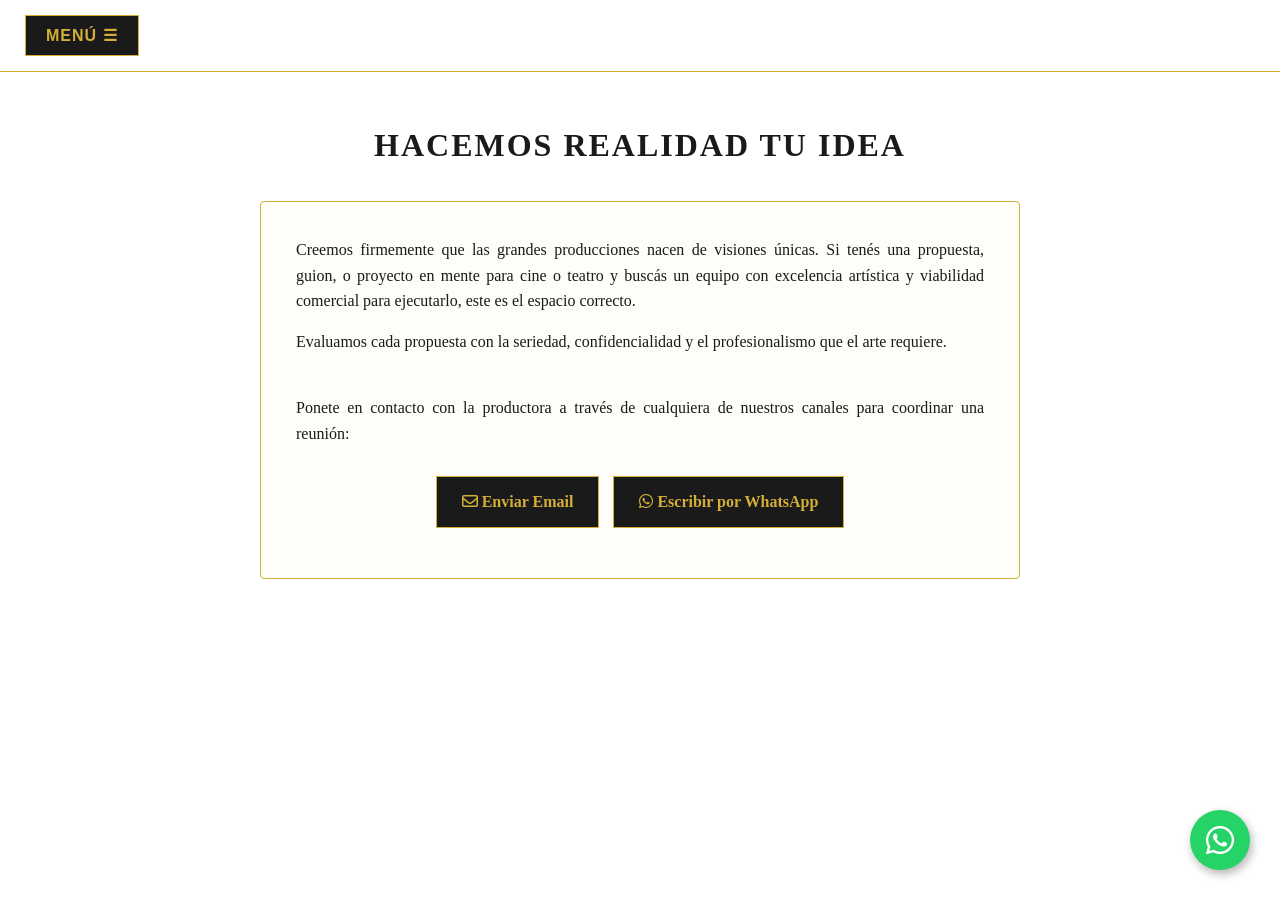
<file: hacemos-realidad-tu-idea.html>
<!DOCTYPE html>
<html lang="es">
<head>
    <meta charset="UTF-8">
    <meta name="viewport" content="width=device-width, initial-scale=1.0">
    <title>Hacemos realidad tu idea - Aurora</title>
    <link rel="stylesheet" href="https://cdnjs.cloudflare.com/ajax/libs/font-awesome/6.5.1/css/all.min.css">
    <link rel="stylesheet" href="style.css">
</head>
<body>

    <header class="header-nav">
        <div class="dropdown">
            <button class="dropdown-btn">Menú ☰</button>
            <div class="dropdown-content">
                <a href="index.html">Inicio</a>
                <a href="proyectos.html">Proyectos</a>
                <a href="sobre-nosotros.html">Sobre Nosotros</a>
                <a href="trabaja-con-nosotros.html">¿Querés trabajar con nosotros?</a>
                <a href="hacemos-realidad-tu-idea.html">Hacemos realidad tu idea</a>
            </div>
        </div>
    </header>

    <main class="container">
        <section class="content-text">
            <h1>Hacemos realidad tu idea</h1>
            <div class="card-message">
                <p>Creemos firmemente que las grandes producciones nacen de visiones únicas. Si tenés una propuesta, guion, o proyecto en mente para cine o teatro y buscás un equipo con excelencia artística y viabilidad comercial para ejecutarlo, este es el espacio correcto.</p>
                <p>Evaluamos cada propuesta con la seriedad, confidencialidad y el profesionalismo que el arte requiere.</p>
                <br>
                <p>Ponete en contacto con la productora a través de cualquiera de nuestros canales para coordinar una reunión:</p>
                
                <a href="mailto:auroracineyteatro@gmail.com" class="btn-contacto"><i class="fa-regular fa-envelope"></i> Enviar Email</a>
                <a href="https://wa.me/5493513555680" class="btn-contacto" target="_blank"><i class="fa-brands fa-whatsapp"></i> Escribir por WhatsApp</a>
            </div>
        </section>
    </main>

    <a href="https://wa.me/5493513555680" class="whatsapp-float" target="_blank">
        <i class="fa-brands fa-whatsapp"></i>
    </a>
</body>
</html>
</file>
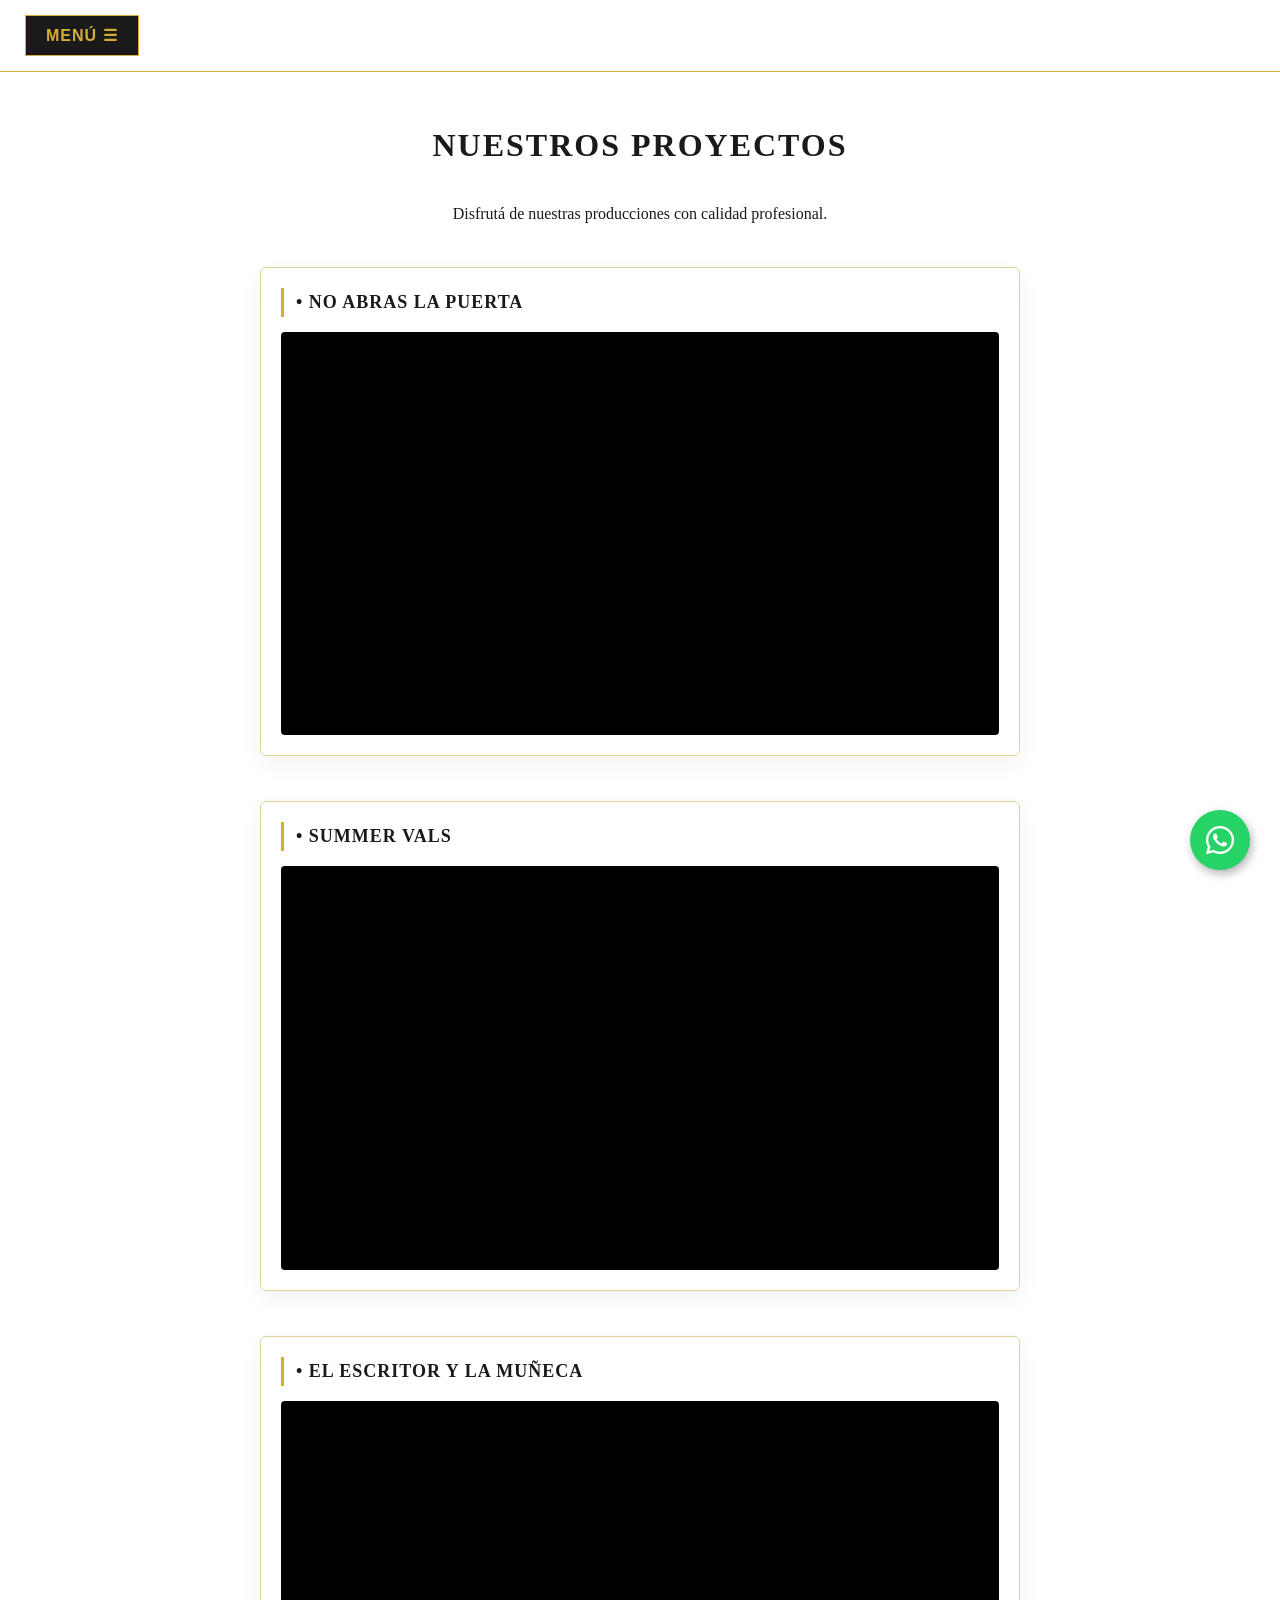
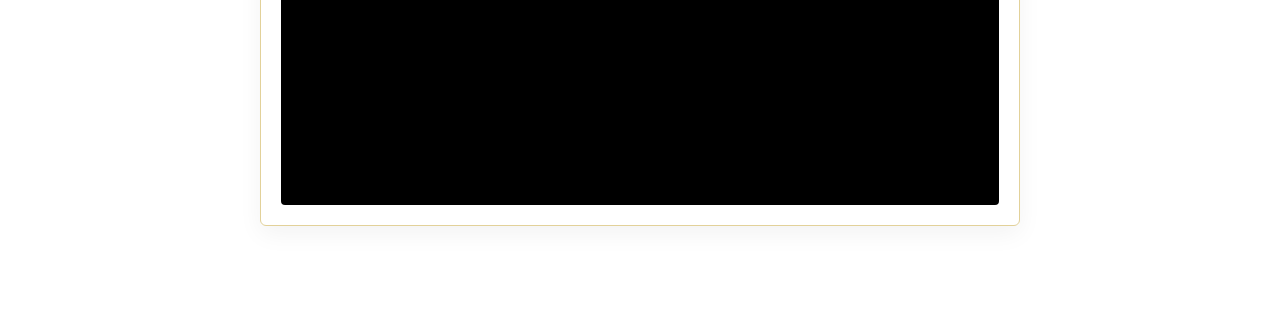
<file: proyectos.html>
<!DOCTYPE html>
<html lang="es">
<head>
    <meta charset="UTF-8">
    <meta name="viewport" content="width=device-width, initial-scale=1.0">
    <title>Proyectos - Aurora Producciones</title>
    <link rel="stylesheet" href="https://cdnjs.cloudflare.com/ajax/libs/font-awesome/6.5.1/css/all.min.css">
    <link rel="stylesheet" href="style.css">
</head>
<body>

    <header class="header-nav">
        <div class="dropdown">
            <button class="dropdown-btn">Menú ☰</button>
            <div class="dropdown-content">
                <a href="index.html">Inicio</a>
                <a href="proyectos.html">Proyectos</a>
                <a href="sobre-nosotros.html">Sobre Nosotros</a>
                <a href="trabaja-con-nosotros.html">¿Querés trabajar con nosotros?</a>
                <a href="hacemos-realidad-tu-idea.html">Hacemos realidad tu idea</a>
            </div>
        </div>
    </header>

    <main class="container">
        <section class="content-text">
            <h1>Nuestros Proyectos</h1>
            <p style="text-align: center; margin-bottom: 40px;">Disfrutá de nuestras producciones con calidad profesional.</p>
            
            <div class="video-item">
                <h3>• No abras la puerta</h3>
                <div class="video-wrapper">
                    <iframe src="https://vimeo.com/showcase/12329062/embed" allow="autoplay; fullscreen; picture-in-picture" title="No abras la puerta" allowfullscreen></iframe>
                </div>
            </div>

            <div class="video-item">
                <h3>• Summer Vals</h3>
                <div class="video-wrapper">
                    <iframe src="https://player.vimeo.com/video/1210279990?badge=0&amp;autopause=0&amp;player_id=0&amp;app_id=58479" allow="autoplay; fullscreen; picture-in-picture" title="Summer Vals" allowfullscreen></iframe>
                </div>
            </div>

            <div class="video-item">
                <h3>• El escritor y la muñeca</h3>
                <div class="video-wrapper">
                    <iframe src="https://player.vimeo.com/video/1210282654?badge=0&amp;autopause=0&amp;player_id=0&amp;app_id=58479" allow="autoplay; fullscreen; picture-in-picture" title="El escritor y la muñeca" allowfullscreen></iframe>
                </div>
            </div>

        </section>
    </main>

    <a href="https://wa.me/5493513555680" class="whatsapp-float" target="_blank">
        <i class="fa-brands fa-whatsapp"></i>
    </a>

</body>
</html>
</file>
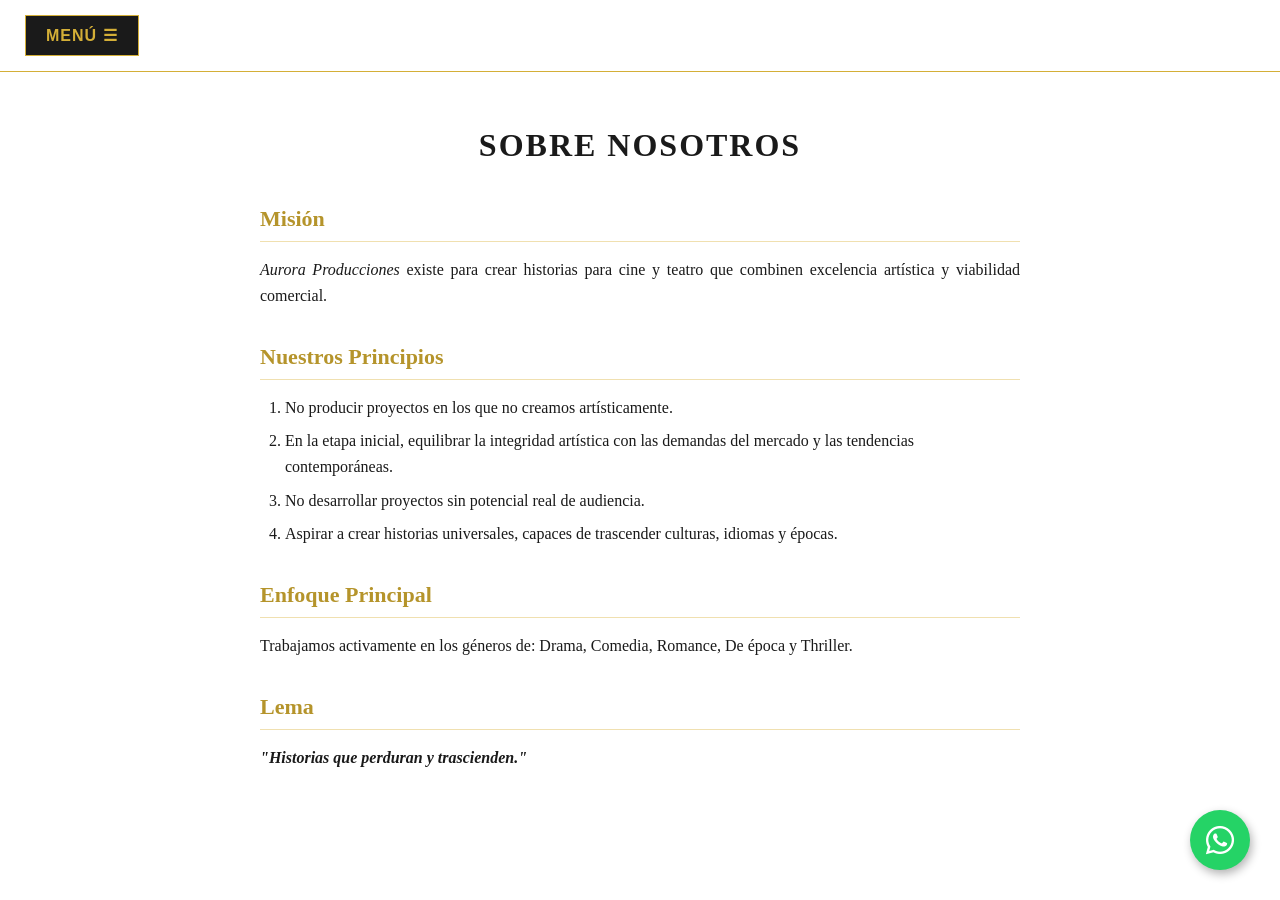
<file: sobre-nosotros.html>
<!DOCTYPE html>
<html lang="es">
<head>
    <meta charset="UTF-8">
    <meta name="viewport" content="width=device-width, initial-scale=1.0">
    <title>Sobre Nosotros - Aurora</title>
    <link rel="stylesheet" href="https://cdnjs.cloudflare.com/ajax/libs/font-awesome/6.5.1/css/all.min.css">
    <link rel="stylesheet" href="style.css">
</head>
<body>

    <header class="header-nav">
        <div class="dropdown">
            <button class="dropdown-btn">Menú ☰</button>
            <div class="dropdown-content">
                <a href="index.html">Inicio</a>
                <a href="proyectos.html">Proyectos</a>
                <a href="sobre-nosotros.html">Sobre Nosotros</a>
                <a href="trabaja-con-nosotros.html">¿Querés trabajar con nosotros?</a>
                <a href="hacemos-realidad-tu-idea.html">Hacemos realidad tu idea</a>
            </div>
        </div>
    </header>

    <main class="container">
        <article class="content-text">
            <h1>Sobre Nosotros</h1>
            
            <h2>Misión</h2>
            <p><em>Aurora Producciones</em> existe para crear historias para cine y teatro que combinen excelencia artística y viabilidad comercial.</p>

            <h2>Nuestros Principios</h2>
            <ol>
                <li>No producir proyectos en los que no creamos artísticamente.</li>
                <li>En la etapa inicial, equilibrar la integridad artística con las demandas del mercado y las tendencias contemporáneas.</li>
                <li>No desarrollar proyectos sin potencial real de audiencia.</li>
                <li>Aspirar a crear historias universales, capaces de trascender culturas, idiomas y épocas.</li>
            </ol>

            <h2>Enfoque Principal</h2>
            <p>Trabajamos activamente en los géneros de: Drama, Comedia, Romance, De época y Thriller.</p>

            <h2>Lema</h2>
            <p><strong><em>"Historias que perduran y trascienden."</em></strong></p>
        </article>
    </main>

    <a href="https://wa.me/5493513555680" class="whatsapp-float" target="_blank">
        <i class="fa-brands fa-whatsapp"></i>
    </a>
</body>
</html>
</file>
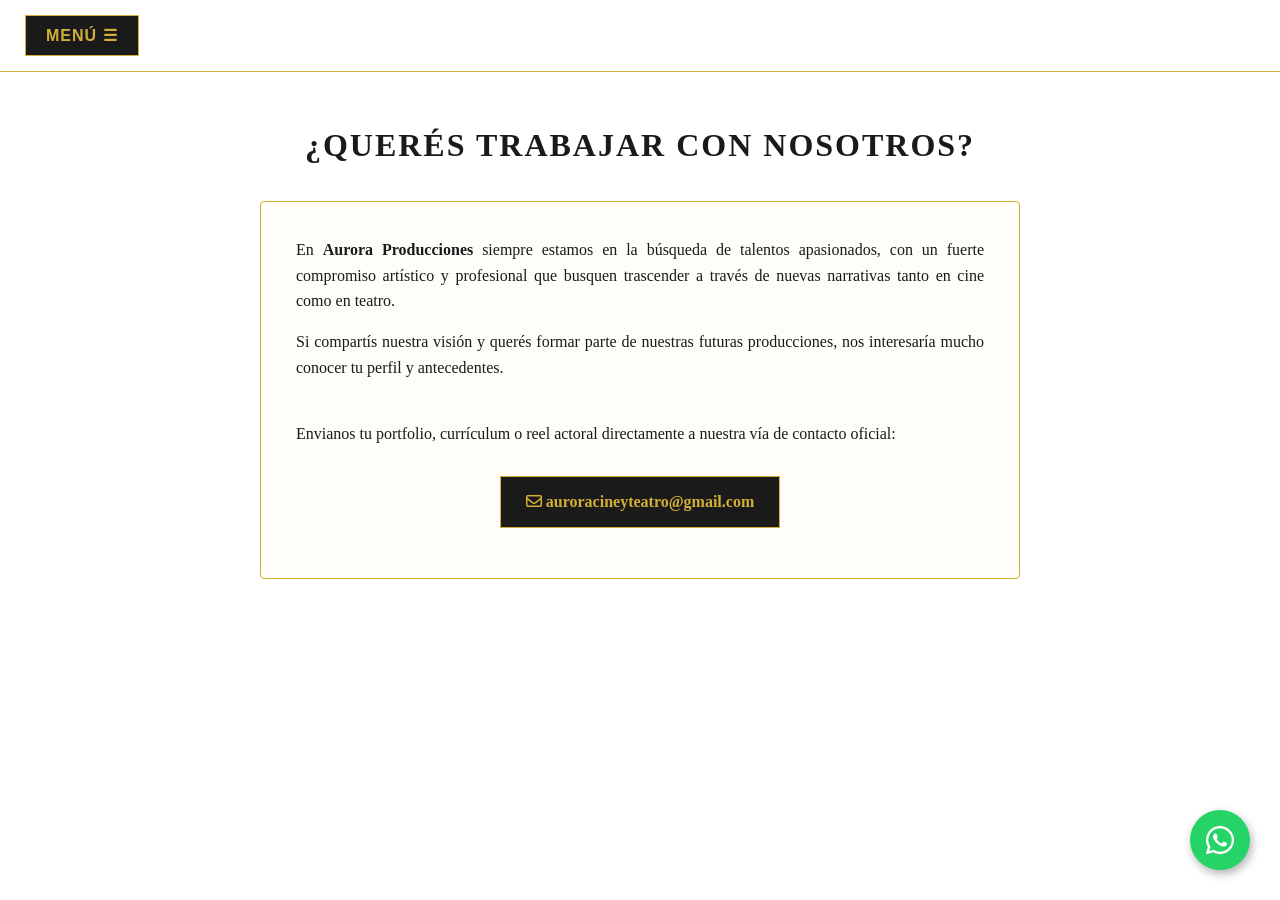
<file: trabaja-con-nosotros.html>
<!DOCTYPE html>
<html lang="es">
<head>
    <meta charset="UTF-8">
    <meta name="viewport" content="width=device-width, initial-scale=1.0">
    <title>Trabajá con Nosotros - Aurora</title>
    <link rel="stylesheet" href="https://cdnjs.cloudflare.com/ajax/libs/font-awesome/6.5.1/css/all.min.css">
    <link rel="stylesheet" href="style.css">
</head>
<body>

    <header class="header-nav">
        <div class="dropdown">
            <button class="dropdown-btn">Menú ☰</button>
            <div class="dropdown-content">
                <a href="index.html">Inicio</a>
                <a href="proyectos.html">Proyectos</a>
                <a href="sobre-nosotros.html">Sobre Nosotros</a>
                <a href="trabaja-con-nosotros.html">¿Querés trabajar con nosotros?</a>
                <a href="hacemos-realidad-tu-idea.html">Hacemos realidad tu idea</a>
            </div>
        </div>
    </header>

    <main class="container">
        <section class="content-text">
            <h1>¿Querés trabajar con nosotros?</h1>
            <div class="card-message">
                <p>En <strong>Aurora Producciones</strong> siempre estamos en la búsqueda de talentos apasionados, con un fuerte compromiso artístico y profesional que busquen trascender a través de nuevas narrativas tanto en cine como en teatro.</p>
                <p>Si compartís nuestra visión y querés formar parte de nuestras futuras producciones, nos interesaría mucho conocer tu perfil y antecedentes.</p>
                <br>
                <p>Envianos tu portfolio, currículum o reel actoral directamente a nuestra vía de contacto oficial:</p>
                <a href="mailto:auroracineyteatro@gmail.com" class="btn-contacto"><i class="fa-regular fa-envelope"></i> auroracineyteatro@gmail.com</a>
            </div>
        </section>
    </main>

    <a href="https://wa.me/5493513555680" class="whatsapp-float" target="_blank">
        <i class="fa-brands fa-whatsapp"></i>
    </a>
</body>
</html>
</file>
<file: style.css>
/* ==========================================================================
   ESTILOS GENERALES Y TEMÁTICA AURORA (Blanco, Negro y Dorado)
   ========================================================================== */
* {
    box-sizing: border-box;
    margin: 0;
    padding: 0;
}

body {
    font-family: 'Times New Roman', Times, serif;
    background-color: #ffffff;
    color: #1a1a1a;
    line-height: 1.6;
    padding-top: 80px; /* Espacio para que el menú fijo no tape el contenido */
}

a {
    text-decoration: none;
    color: inherit;
}

/* Contenedor centralizado y elegante */
.container {
    max-width: 800px;
    margin: 0 auto;
    padding: 40px 20px;
}

/* ==========================================================================
   MENÚ DESPLEGABLE FIJO (Arriba a la izquierda)
   ========================================================================== */
.header-nav {
    position: fixed;
    top: 0;
    left: 0;
    width: 100%;
    background-color: rgba(255, 255, 255, 0.95);
    border-bottom: 1px solid #d4af37; /* Línea dorada sutil */
    padding: 15px 25px;
    z-index: 1000;
}

.dropdown {
    position: relative;
    display: inline-block;
}

.dropdown-btn {
    background-color: #1a1a1a;
    color: #d4af37; /* Dorado */
    padding: 10px 20px;
    font-size: 16px;
    font-weight: bold;
    border: 1px solid #d4af37;
    cursor: pointer;
    text-transform: uppercase;
    letter-spacing: 1px;
    transition: all 0.3s ease;
}

.dropdown-btn:hover {
    background-color: #d4af37;
    color: #1a1a1a;
}

.dropdown-content {
    display: none;
    position: absolute;
    left: 0;
    top: 100%;
    background-color: #ffffff;
    min-width: 260px;
    box-shadow: 0px 8px 16px rgba(0,0,0,0.15);
    border: 1px solid #d4af37;
    z-index: 1001;
}

.dropdown-content a {
    color: #1a1a1a;
    padding: 12px 16px;
    display: block;
    font-size: 15px;
    border-bottom: 1px solid #f4f4f4;
    transition: background 0.2s;
}

.dropdown-content a:hover {
    background-color: #fcf8e3;
    color: #b5942b;
    padding-left: 22px; /* Efecto de desplazamiento sutil */
}

.dropdown:hover .dropdown-content {
    display: block;
}

/* ==========================================================================
   ELEMENTOS DE DISEÑO (Logo, Imágenes, Secciones)
   ========================================================================== */
.logo-container {
    text-align: center;
    margin-bottom: 40px;
}

.logo-aurora {
    max-width: 250px;
    width: 100%;
    height: auto;
}

.gallery-placeholder {
    display: block;
    width: 100%;
    margin: 30px 0;
}

.gallery-placeholder img {
    width: 100%;
    height: auto;
    border: 1px solid #e0e0e0;
    margin-bottom: 15px;
}

/* Tipografía de las bases de Aurora */
.content-text h1 {
    font-size: 32px;
    text-align: center;
    letter-spacing: 2px;
    margin-bottom: 30px;
    color: #1a1a1a;
    text-transform: uppercase;
}

.content-text h2 {
    font-size: 22px;
    color: #b5942b; /* Dorado elegante */
    margin-top: 30px;
    margin-bottom: 15px;
    border-bottom: 1px solid #f0e0b0;
    padding-bottom: 5px;
}

.content-text p {
    font-size: 16px;
    margin-bottom: 15px;
    text-align: justify;
}

.content-text ul, .content-text ol {
    margin-left: 25px;
    margin-bottom: 20px;
    font-size: 16px;
}

.content-text li {
    margin-bottom: 8px;
}

/* Estilo para tarjetas de contacto y mensajes */
.card-message {
    border: 1px solid #d4af37;
    padding: 35px;
    background-color: #fffdf9;
    border-radius: 4px;
    margin-top: 20px;
    text-align: center;
}

.btn-contacto {
    display: inline-block;
    background-color: #1a1a1a;
    color: #d4af37;
    padding: 12px 25px;
    margin: 15px 5px;
    font-weight: bold;
    border: 1px solid #d4af37;
    transition: all 0.3s;
}

.btn-contacto:hover {
    background-color: #d4af37;
    color: #1a1a1a;
}

/* ==========================================================================
   SECCIÓN DE VIDEOS (PROYECTOS) - RESPONSIVA FLUIDA (CORREGIDA)
   ========================================================================== */
.video-item {
    margin-bottom: 45px;
    background: #ffffff;
    border: 1px solid #e2d199;
    padding: 20px;
    border-radius: 6px;
    box-shadow: 0 8px 24px rgba(0, 0, 0, 0.05);
}

.video-item h3 {
    font-size: 18px;
    color: #1a1a1a;
    margin-bottom: 15px;
    border-left: 3px solid #d4af37;
    padding-left: 12px;
    text-transform: uppercase;
    letter-spacing: 1px;
}

/* Contenedor perfecto con relación de aspecto 16:9 sin desfasarse */
.video-wrapper {
    position: relative;
    width: 100%;
    padding-bottom: 56.25%; /* Relación de aspecto Cine/TV */
    height: 0;
    background-color: #000000;
    border-radius: 4px;
    overflow: hidden;
}

.video-wrapper video,
.video-wrapper iframe {
    position: absolute;
    top: 0;
    left: 0;
    width: 100%;
    height: 100%;
    border: 0;
    object-fit: contain; /* Evita que el video se estire o se corte mal */
}

/* ==========================================================================
   BOTÓN FLOTANTE DE WHATSAPP
   ========================================================================== */
.whatsapp-float {
    position: fixed;
    width: 60px;
    height: 60px;
    bottom: 30px;
    right: 30px;
    background-color: #25d366;
    color: #fff;
    border-radius: 50px;
    text-align: center;
    box-shadow: 2px 4px 10px rgba(0,0,0,0.3);
    z-index: 1000;
    display: flex;
    align-items: center;
    justify-content: center;
    transition: transform 0.3s;
}

.whatsapp-float i {
    font-size: 32px; 
}

.whatsapp-float:hover {
    transform: scale(1.1);
    color: #fff;
}

/* ==========================================================================
   DISEÑO RESPONSIVO (Ajustes finos para celulares)
   ========================================================================== */
@media (max-width: 600px) {
    body {
        padding-top: 75px;
    }
    .container {
        padding: 20px 15px;
    }
    .video-item {
        padding: 12px;
        margin-bottom: 30px;
    }
    .whatsapp-float {
        bottom: 20px;
        right: 20px;
        width: 50px;
        height: 50px;
    }
    .whatsapp-float i {
        font-size: 26px;
    }
}
</file>
